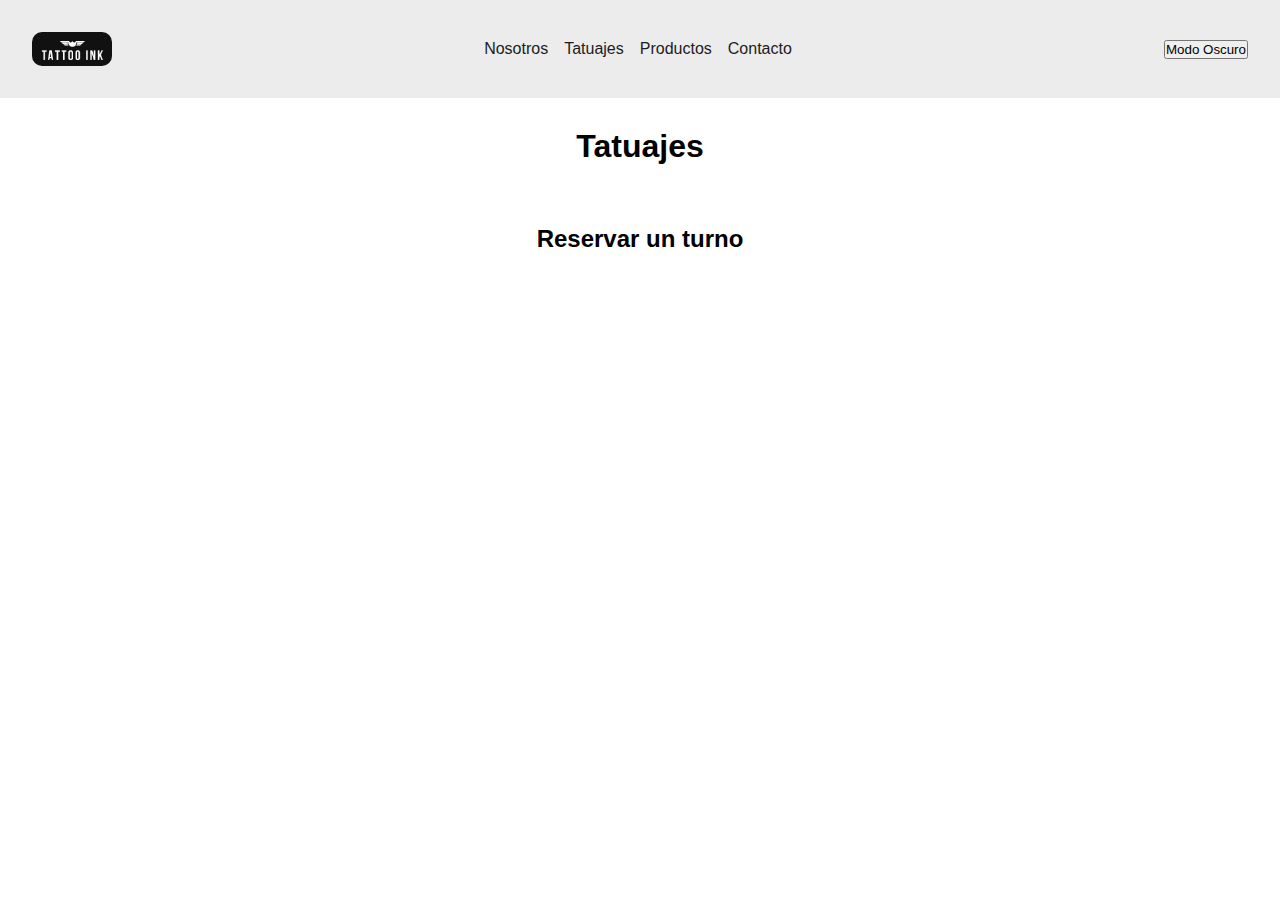
<file: index.html>
<!DOCTYPE html>
<html lang="es">
<head>
    <meta charset="UTF-8">
    <meta name="viewport" content="width=device-width, initial-scale=1.0">
    <link rel="stylesheet" href="https://cdn.jsdelivr.net/npm/bootstrap-icons@1.10.3/font/bootstrap-icons.css">
    <link rel="stylesheet" href="./css/estilo.css">
    <title>Preentrega 1</title>
</head>
<body>
      <header>
         <img class="logo" src="./img/tattooink.png" alt="Logo">
        <button id="abrir" class="abrir-menu"><i class="bi bi-list"></i></button>
        <nav class="nav" id="nav">
            <button class="cerrar-menu" id="cerrar"><i class="bi bi-x"></i></button>
            <ul class="nav-list">
                <li><a href="#">Nosotros</a></li>
                <li><a href="#">Tatuajes</a></li>
                <li><a href="productos.html">Productos</a></li>
                <li><a href="contacto.html">Contacto</a></li>
            </ul>
        </nav>  
     </header>
    <h1>Tatuajes </h1>
    <h2>Reservar un turno</h2> 
    <script src="./js/script.js"></script>
</body>
</html>
</file>
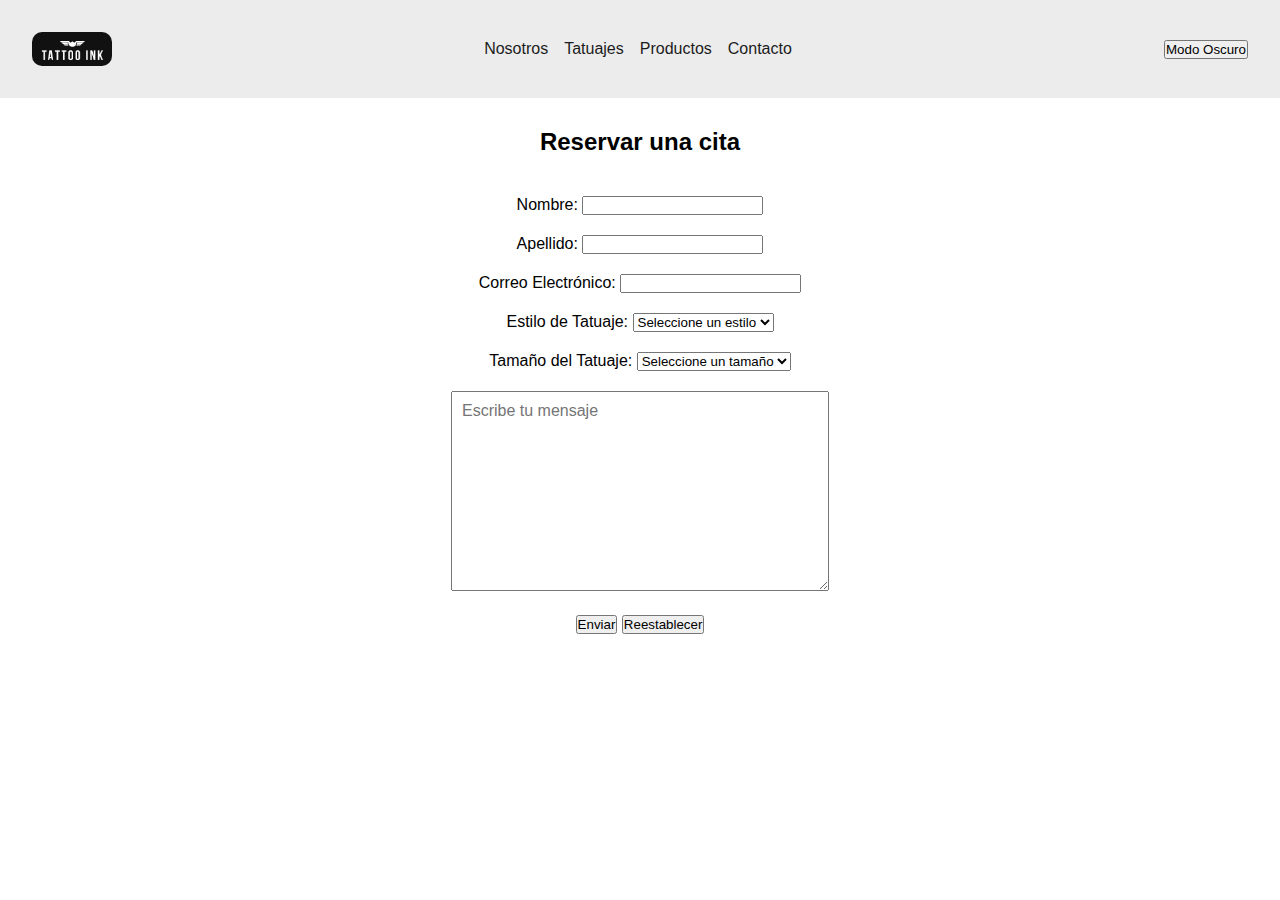
<file: contacto.html>
<!DOCTYPE html>
<html lang="es">
<head>
    <meta charset="UTF-8">
    <meta name="viewport" content="width=device-width, initial-scale=1.0">
    <link rel="stylesheet" href="https://cdn.jsdelivr.net/npm/bootstrap-icons@1.10.3/font/bootstrap-icons.css">
    <link rel="stylesheet" href="./css/estilo.css">
    <title>Preentrega 1</title>
</head>
<body class="modo-oscuro">
     <header>
        <img class="logo" src="./img/tattooink.png" alt="Logo">
        <button id="abrir" class="abrir-menu"><i class="bi bi-list"></i></button>
        <nav class="nav" id="nav">
            <button class="cerrar-menu" id="cerrar"><i class="bi bi-x"></i></button>
            <ul class="nav-list">
                <li><a href="index.html">Nosotros</a></li>
                <li><a href="#">Tatuajes</a></li>
                <li><a href="productos.html">Productos</a></li>
                <li><a href="contacto.html">Contacto</a></li>
            </ul>
        </nav>
    </header>
    <div class="form-container">
        <h2>Reservar una cita</h2>
        <form>
            <div class="formulario">
                <label for="nombre">Nombre:</label>
                <input type="text" id="nombre" name="nombre" required>
            </div>
            <div class="formulario">
                <label for="apellido">Apellido:</label>
                <input type="text" id="apellido" name="apellido" required>
            </div>
            <div class="formulario">
                <label for="email">Correo Electrónico:</label>
                <input type="email" id="email" name="email" required>
            </div>
            <div class="formulario">
                <label for="estilo">Estilo de Tatuaje:</label>
                <select id="estilo" name="estilo" required>
                    <option value="">Seleccione un estilo</option>
                    <option value="realismo">Realismo</option>
                    <option value="tradicional">Tradicional</option>
                    <option value="japones">Japonés</option>
                    <option value="geometrico">Geometrico</option>
                </select>
            </div>
            <div class="formulario">
                <label for="tamano">Tamaño del Tatuaje:</label>
                <select id="tamano" name="tamano" required>
                    <option value="">Seleccione un tamaño</option>
                    <option value="pequeno">Pequeño</option>
                    <option value="mediano">Mediano</option>
                    <option value="grande">Grande</option>
                </select>
            </div>
            <div class="formulario">
                <label for="textarea" class="form-label"></label>
                <textarea class="form-control" id="textarea" placeholder="Escribe tu mensaje"></textarea>
            </div>
            <div class="formulario">
                <button type="submit">Enviar</button>
                <button type="reset">Reestablecer</button>
            </div>
        </form>
    </div>
    <script src="./js/contacto.js"></script>
</body>
</html>
</file>
<file: css/estilo.css>
* {
    margin: 0;
    padding: 0;
    box-sizing: border-box;
    font-family: sans-serif;
}

header {
    display: flex;
    align-items: center;
    justify-content: space-between;
    padding: 2rem;
    background-color: #ececec;
}

.logo {
    max-width: 5rem;
    border-radius: 10px;
}

.nav-list {
    list-style-type: none;
    display: flex;
    gap: 1rem;
}

.nav-list li a {
    text-decoration: none;
    color: #1c1c1c;
}

.abrir-menu,
.cerrar-menu {
    display: none;
}

@media screen and (max-width: 550px) {
    .abrir-menu,
    .cerrar-menu {
        display: block;
        border: 0;
        font-size: 1.25rem;
        background-color: transparent;
        cursor: pointer;
    }

    .abrir-menu {
        color: #1c1c1c;
    }

    .cerrar-menu {
        color: #ececec;
    }

    .nav {
        opacity: 0;
        visibility: hidden;
        display: flex;
        flex-direction: column;
        align-items: end;
        gap: 1rem;
        position: absolute;
        top: 0;
        right: 0;
        bottom: 0;
        background-color: #1c1c1c;
        padding: 2rem;
        box-shadow: 0 0 0 100vmax rgba(0, 0, 0, .5);
    }

    .nav.visible {
        opacity: 1;
        visibility: visible;
    }
    
    .nav-list {
        flex-direction: column;
        align-items: end;
    }

    .nav-list li a {
        color: #ecececec;
    }
}
h1,h2 {
    text-align: center;
    padding: 30px;
}
.formulario{
    text-align: center;
    padding: 10px;
        background-size: cover;
        background-position: center;
      }
      .form-control {
        width: 30%;
        height: 200px;
        padding: 10px;
        box-sizing: border-box;
        font-size: 16px;
    }
    ul{
        text-align: center;
    }
    body {
        background-color: white;
        color: black;
    }
    
    body.oscuro {
        background-color: rgba(0, 0, 0, 0.94);
        color: white;
    }
    
    /* .modo-oscuro {
        background-color: rgb(255, 3, 3);
        color: white;
        border: none;
        padding: 10px 20px;
        cursor: pointer;
    } */
</file>
